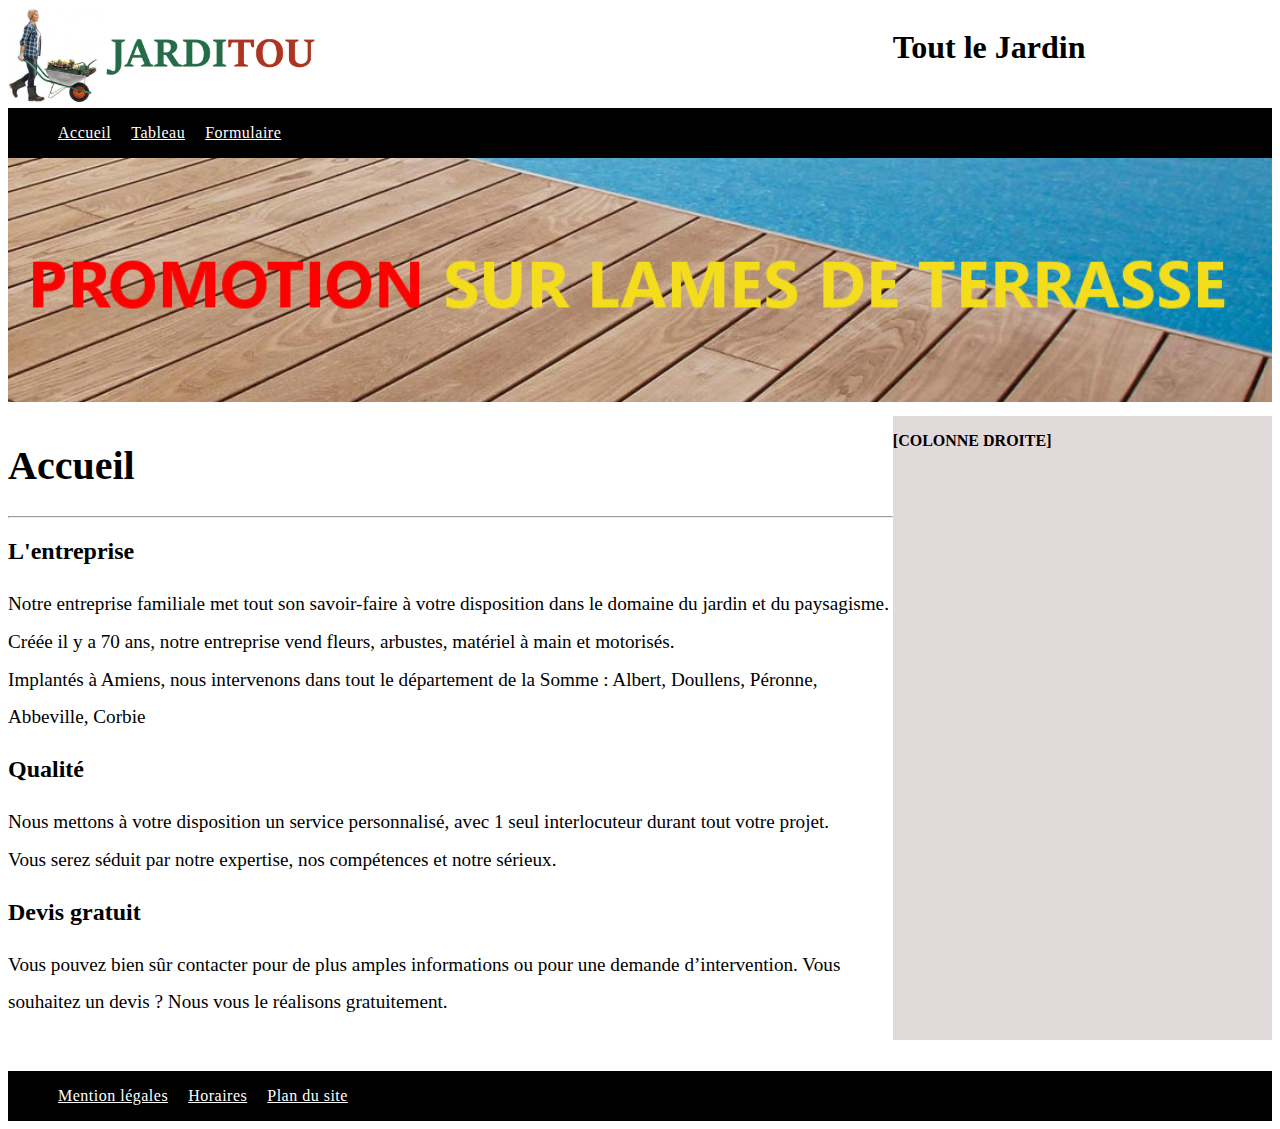
<file: index.html>
<!DOCTYPE html>
<html lang="fr">
<head>
    <meta charset="UTF-8">
    <meta http-equiv="X-UA-Compatible" content="IE=edge">
    <meta name="viewport" content="width=device-width, initial-scale=1.0">
    <!-- Link CSS -->
    <link rel="stylesheet" href="assets/css/style.css">
    <!-- Title -->
    <title>Jarditou</title>
</head>
<body>
    <!-- Header -->
    <header>
        <!-- Logo -->
        <div class="presentation">
            <a href="index.html"><img class="logo" src="src/img/jarditou_logo.jpg" alt="logo"></a>
            <h1 class="heading">Tout le Jardin</h1>
        </div>
        <!-- NavBar -->
        <nav class="container">
            <div class="links">
                <ul>
                    <li>
                        <a href="index.html" class="nav-link active">Accueil</a>
                    </li>
                    <li>
                        <a href="tableau.html" class="nav-link">Tableau</a>
                    </li>
                    <li>
                        <a href="contact.html" class="nav-link">Formulaire</a>
                    </li>
                </ul>
            </div>
        </nav>

        <section class="container">            
            <img class="banner" src="src/img/promotion.jpg" alt="baniére">            
        </section>
        
    </header>
    <main>
        <!-- About Text -->
        <section class="article-area">
            <div class="container">
                <div>
                    <h1 class="heading">Accueil</h1>
                    <hr></hr>
                    <article>
                        <h2>L'entreprise</h2>
                        <p class="text">Notre entreprise familiale met tout son savoir-faire à votre disposition dans le domaine du jardin et du paysagisme.<br>
                            Créée il y a 70 ans, notre entreprise vend fleurs, arbustes, matériel à main et motorisés.<br>
                            Implantés à Amiens, nous intervenons dans tout le département de la Somme : Albert, Doullens, Péronne, Abbeville, Corbie</p>
                    </article>
                    <article>
                        <h2>Qualité</h2>
                        <p class="text">Nous mettons à votre disposition un service personnalisé, avec 1 seul interlocuteur durant tout votre projet.<br>
                            Vous serez séduit par notre expertise, nos compétences et notre sérieux.</p>
                    </article>
                    <article>
                        <h2>Devis gratuit</h2>
                        <p class="text">Vous pouvez bien sûr contacter pour de plus amples informations ou pour une demande d’intervention. Vous souhaitez un devis ? Nous vous le réalisons gratuitement.</p>
                    </article>
                </div>
                <!-- Square Grey -->
                <div class="square">
                    <p>[COLONNE DROITE]</p>
                </div>           
            </div>
        </section>
    </main>
    <!-- Footer   -->
    <footer class="container">
        <div class="links">
            <ul>
                <li>
                    <a href="#" class="nav-link">Mention légales</a>
                </li>
                <li>
                    <a href="#" class="nav-link">Horaires</a>
                </li>
                <li>
                    <a href="#" class="nav-link">Plan du site</a>
                </li>
            </ul>
        </div>        
    </footer>
    <!-- Script JS -->
    <script src="/assets/js/script.js"></script>
</body>
</html>
</file>
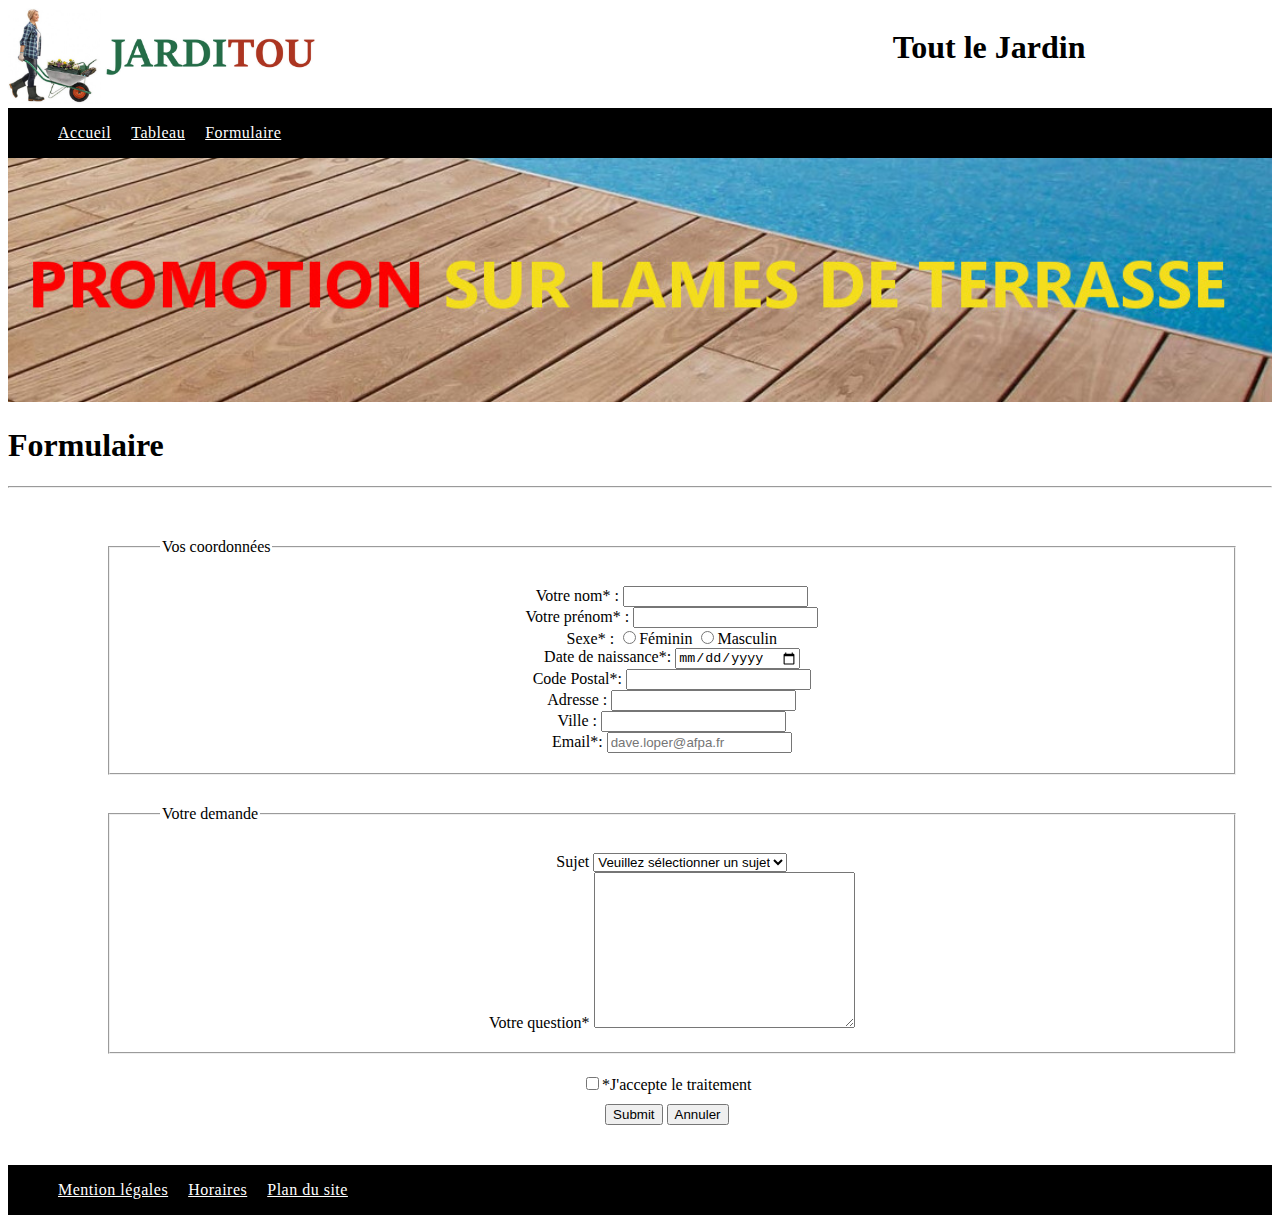
<file: contact.html>
<!DOCTYPE html>
<html lang="fr">
<head>
    <meta charset="UTF-8">
    <meta http-equiv="X-UA-Compatible" content="IE=edge">
    <meta name="viewport" content="width=device-width, initial-scale=1.0">
    <!-- Link CSS -->
    <link rel="stylesheet" href="/assets/css/style.css">
    <!-- Title -->
    <title>Jarditou</title>
</head>
<body>
    <!-- Header -->
    <header>
        <!-- Logo -->
        <div class="presentation">
            <a href="index.html"><img class="logo" src="src/img/jarditou_logo.jpg" alt="logo"></a>
            <h1 class="heading">Tout le Jardin</h1>
        </div>
        <!-- NavBar -->
        <nav class="container">
            <div class="links">
                <ul>
                    <li>
                        <a href="index.html" class="nav-link">Accueil</a>
                    </li>
                    <li>
                        <a href="tableau.html" class="nav-link">Tableau</a>
                    </li>
                    <li>
                        <a href="contact.html" class="nav-link">Formulaire</a>
                    </li>
                </ul>
            </div>
        </nav>
        <!-- Banner -->
        <section class="container">            
            <img class="banner" src="src/img/promotion.jpg" alt="baniére">            
        </section>        
    </header>
        <h1 class="heading">Formulaire</h1>
        <hr></hr>
    <!-- Form    -->
    <form class="form" id="form1" action="" method="post">
        <fieldset class="form">
            <!-- Personnal Info -->
            <legend>Vos coordonnées</legend>
            <div>
                <label for="name" id="name">Votre nom* :</label>
                <input type="text" name="name"><span id="errorname"></span>
            </div>
            <div>
                <label for="firstname">Votre prénom* :</label>
                <input  id="firstname" name="firstname" type="text"><span id="errorfirstname"></span>
            </div>
            <div>
                <label>Sexe* :</label>
                <input type="radio" id="female" name="female" value="female"><label for="female">Féminin</label>
                <input type="radio" id="male" name="male" value="male"><label for="male">Masculin</label>
            </div>
            <div>
                <label for="birthdate">Date de naissance*:</label>
                <input type="date" id="birthdate" >
            </div>
            <div>
                <label for="postal">Code Postal*:</label>
                <input type="text" id="postal" name="postal"><span id="errorpostal"></span>
            </div>
            <div>
                <label for="address">Adresse :</label>
                <input type="text" id="address" name="address">
                <span id="erroraddress"></span>
            </div>
            <div>
                <label for="city">Ville :</label>
                <input type="text" id="city" name="city"><span id="errorcity"></span>
            </div>
            <div>
                <label for="email">Email*:</label>
                <input type="email" placeholder="dave.loper@afpa.fr" name="email" id="email"><span id="erroremail"></span>
            </div>        
        </fieldset>
        <fieldset class="form">
            <!-- Question -->
            <legend>Votre demande</legend>
            <div>
                <label for="topic">Sujet</label>
                <select name="topic" id="topic">
                    <option disabled selected>Veuillez sélectionner un sujet</option>         
                    <option value="Mes commandes">Mes commandes</option>
                    <option value="Question sur un produit">Question sur un produit</option>
                    <option value="Reclamation">Reclamation</option>
                    <option value="autres">Autres</option>
                </select>
                <span id="errorselect"></span>
            </div>            
            <div>
                <label for="question">Votre question*</label>
                <textarea name="question" id="question" cols="30" rows="10"></textarea>
                <span id="errorquestion"></span>
            </div>            
        </fieldset>
        <!-- Valid checkbox -->
        <div>
            <input type="checkbox" id="checkbox" name="checkbox"><label for="checkbox">*J'accepte le traitement</label><span id="errorcheckbox"></span>
        </div>
        <!-- BTN -->
        <div class="btn">
            <input type="submit" id="submit">
            <input type="reset" value="Annuler">
        </div>     
                
    </form>
    <!-- Footer         -->
     <footer class="container">
        <div class="links">
            <ul>
                <li>
                    <a href="#" class="nav-link">Mention légales</a>
                </li>
                <li>
                    <a href="#" class="nav-link">Horaires</a>
                </li>
                <li>
                    <a href="#" class="nav-link">Plan du site</a>
                </li>
            </ul>
        </div>        
    </footer>
    <!-- Script JS -->
    <script src="/assets/js/script.js"></script>    
</body>
</html>
</file>
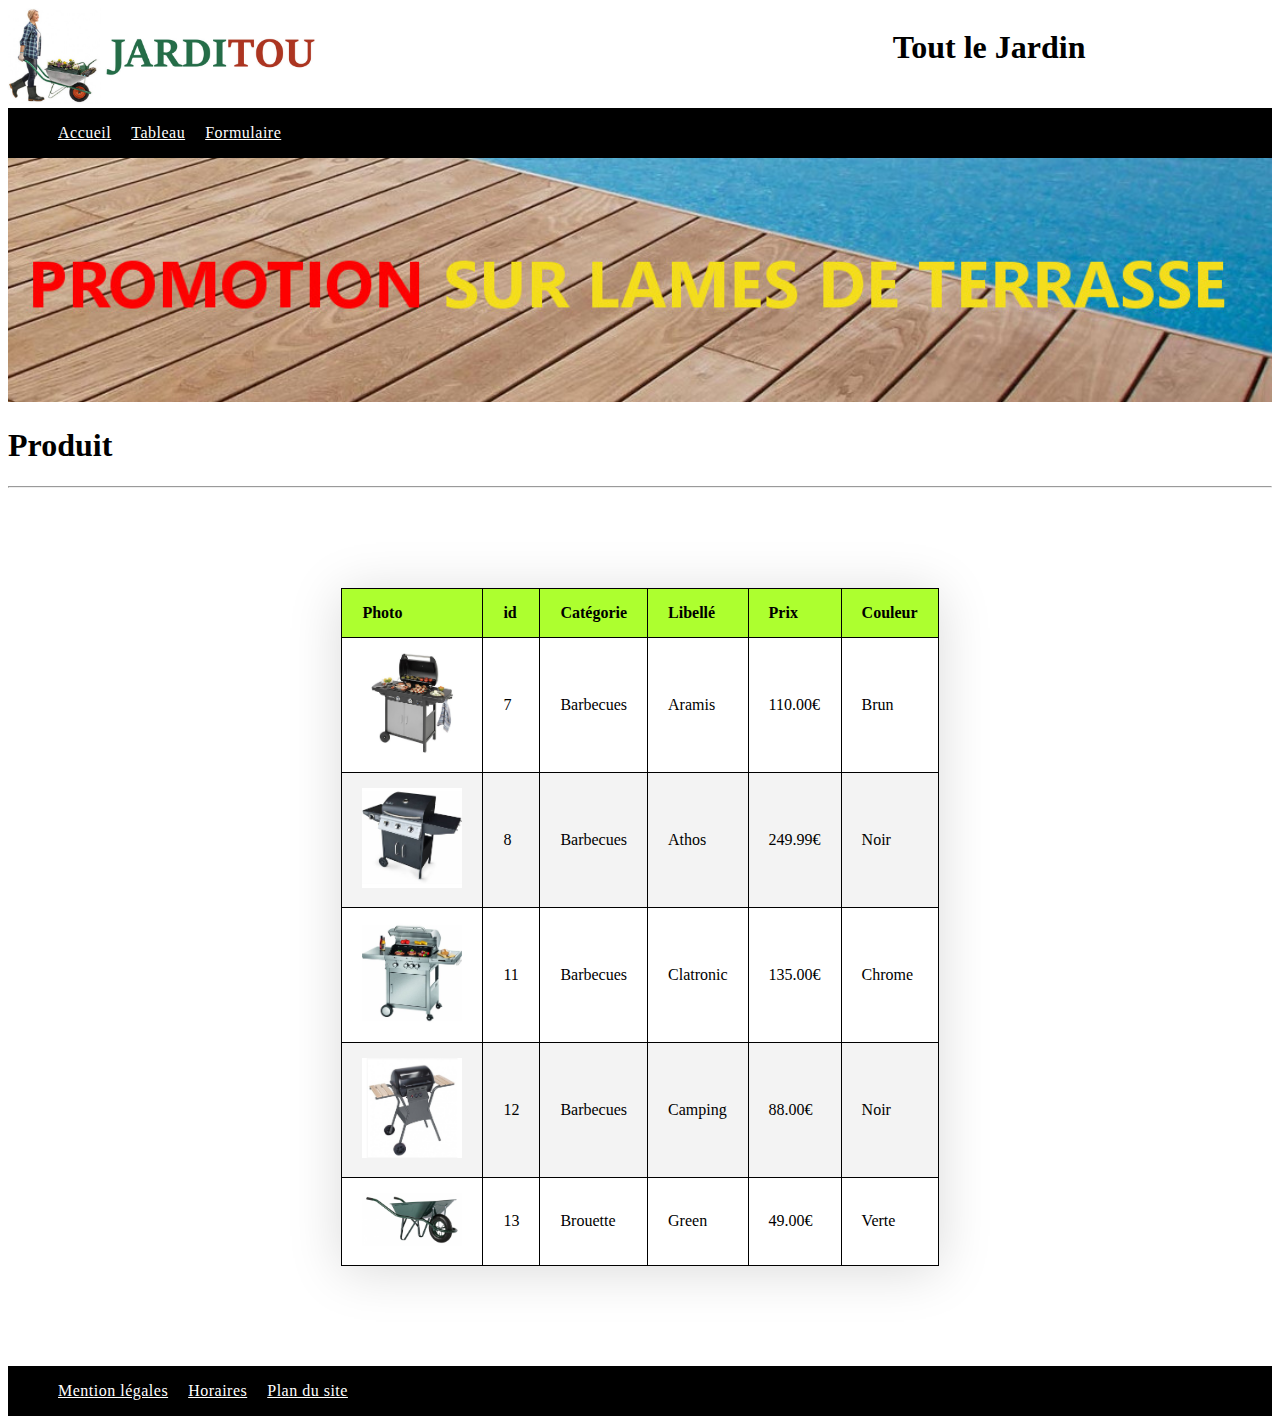
<file: tableau.html>
<!DOCTYPE html>
<html lang="fr">
<head>
    <meta charset="UTF-8">
    <meta http-equiv="X-UA-Compatible" content="IE=edge">
    <meta name="viewport" content="width=device-width, initial-scale=1.0">
    <!-- Link CSS -->
    <link rel="stylesheet" href="assets/css/style.css">
    <!-- Title -->
    <title>Jarditou</title>
</head>
<body>
    <!-- Header -->
    <header>
        <!-- Logo -->
        <div class="presentation">
            <a href="index.html"><img class="logo" src="src/img/jarditou_logo.jpg" alt="logo"></a>
            <h1 class="heading">Tout le Jardin</h1>
        </div>
        <!-- NavBar -->
        <nav class="container">
            <div class="links">
                <ul>
                    <li>
                        <a href="index.html" class="nav-link">Accueil</a>
                    </li>
                    <li>
                        <a href="tableau.html" class="nav-link">Tableau</a>
                    </li>
                    <li>
                        <a href="contact.html" class="nav-link">Formulaire</a>
                    </li>
                </ul>
            </div>
        </nav>
        <!-- Banner -->
        <section class="container">            
            <img class="banner" src="src/img/promotion.jpg" alt="baniére">            
        </section>        
    </header>
        <h1 class="heading">Produit</h1>
        <hr></hr>
    <!-- Table -->    
        <table class="table-style">
            <thead>
                <tr>
                    <th>Photo</th>
                    <th>id</th>
                    <th>Catégorie</th>
                    <th>Libellé</th>
                    <th>Prix</th>
                    <th>Couleur</th>
                </tr>
            </thead>
            <tbody>
                <tr>
                    <td><img src="src/img/7.jpg" alt="BBQ" class="img-table"></td>
                    <td>7</td>
                    <td>Barbecues</td>
                    <td>Aramis</td>
                    <td>110.00€</td>
                    <td>Brun</td>
                </tr>
                <tr>
                    <td><img src="src/img/8.jpg" alt="BBQ" class="img-table"></td>
                    <td>8</td>
                    <td>Barbecues</td>
                    <td>Athos</td>
                    <td>249.99€</td>
                    <td>Noir</td>
                </tr>
                <tr>
                    <td><img src="src/img/11.jpg" alt="BBQ" class="img-table"></td>
                    <td>11</td>
                    <td>Barbecues</td>
                    <td>Clatronic</td>
                    <td>135.00€</td>
                    <td>Chrome</td>
                </tr>
                <tr>
                    <td><img src="src/img/12.jpg" alt="BBQ" class="img-table"></td>
                    <td>12</td>
                    <td>Barbecues</td>
                    <td>Camping</td>
                    <td>88.00€</td>
                    <td>Noir</td>
                </tr>
                <tr>
                    <td><img src="src/img/13.jpg" alt="brouette" class="img-table"></td>
                    <td>13</td>
                    <td>Brouette</td>
                    <td>Green</td>
                    <td>49.00€</td>
                    <td>Verte</td>
                </tr>                
            </tbody>
        </table>
        <!-- Footer -->
        <footer class="container">
            <div class="links">
                <ul>
                    <li>
                        <a href="#" class="nav-link">Mention légales</a>
                    </li>
                    <li>
                        <a href="#" class="nav-link">Horaires</a>
                    </li>
                    <li>
                        <a href="#" class="nav-link">Plan du site</a>
                    </li>
                </ul>
            </div>        
        </footer>
        <!-- Script JS -->
        <script src="/assets/js/script.js"></script>    
</body>
</html>
</file>
<file: assets/css/style.css>
html{
    scroll-behavior: smooth;
}
body.stopScrolling{
    height: 100%;
    overflow: hidden;
}
.container{
    width: 100%;
}
.logo{
    width: 20rem;
}

.presentation{
    display: grid;
    grid-template-columns: 1fr 30%;
}
nav.container{
    background-color:#000000;
    display: flex;
    align-items: flex-start;
    flex-wrap: wrap;
    justify-content: start;

}
.links{
    display: flex;
    justify-content: start;    
}
.links ul{
    display: flex;
    float: left;
    justify-content: start;    
    width: 100%;
    list-style-type:none
      
}
.nav-link{
    display: inline-block;
    justify-content: start;
    margin: 0 10px;
    font-size: 1rem;
    letter-spacing: 0.5px;
    color: #fff;
}
.banner{
    width: 100%;
}
.article-area{
    width: 100%;
    overflow: hidden;
    padding-top: 10px;
    padding-bottom: 20px;
    margin-bottom: 0.7rem;

}
.article-area .container{
    display: grid;
    grid-template-columns: 1fr 30%;
    align-items: flex-start;
}
.article-area .heading{
    font-size: 2.5rem;
}
.article-area .text{
    font-size: 1.2rem;
    line-height: 1cm;
}
.square{
    font-weight: bold;
    width:100%; 
    height:100%;  
    background-color:rgb(226, 218, 218);
}
footer.container{
    background-color: #000000;
}


/* Contact */
.form{    
    display: flex;
    flex-direction:column;
    justify-content: center;
    align-items: center;
    margin: 10px 30px 20px 40px;
    padding: 30px 50px 20px 50px;
    width: 90%;
}
.btn{
    margin-top: 10px;
}

/* Tableau */
.table-style{
    border-collapse: collapse;
    min-width: 400px;
    width: auto;
    box-shadow: 0 5px 50px rgba(0, 0, 0, 0.15);
    cursor: pointer;
    margin: 100px auto;
    border: 2px #000000;
}
.img-table{
    width: 100px;
}
thead tr{
    background-color: greenyellow;
    color:#000000;
    text-align: left;    
}
th, td{
    padding: 15px 20px;
}
tbody tr, td, th{
    border: 1px solid #000000;
}
tbody tr:nth-child(even){
    background-color: #f3f3f3;
}

/* RESPONSIVE */

@media screen and (max-width: 768px) {
    :root{
        --section-padding : 4.5rem;
    }
    .section{
        position: relative;
        padding: var(--section-padding);
    
    }
    .square{
        width:100%; 
        height:100%;  
        background-color:rgb(226, 218, 218);
        display: none;
    }
    .links ul {
        position: relative;
        flex-direction: column;
    }
    .showcase-area{
        width: 100%;
        padding-top: 10px;
        padding-bottom: 20px;
        height: 700px;
    }
    .showcase-area .container{
        grid-template-columns: 1fr;
        height: revert;
        justify-items: center;
        row-gap: 4rem;
    }
    .showcase-area .heading{
        font-size: 1rem;
    }
    .showcase-area .text{
        font-size: 0.7rem;
        line-height: 1cm;
    }
    /* Contact */
    .form{    
        display: flex;
        flex-direction:column;
        justify-content: center;
        align-items: center;
        margin: 10px 30px 20px 0px;
        padding: 30px 50px 20px 50px;
        width: 90%;
        line-height: 1cm;
    }
    .btn{
        margin-top: 10px;
    }
    
}
</file>
